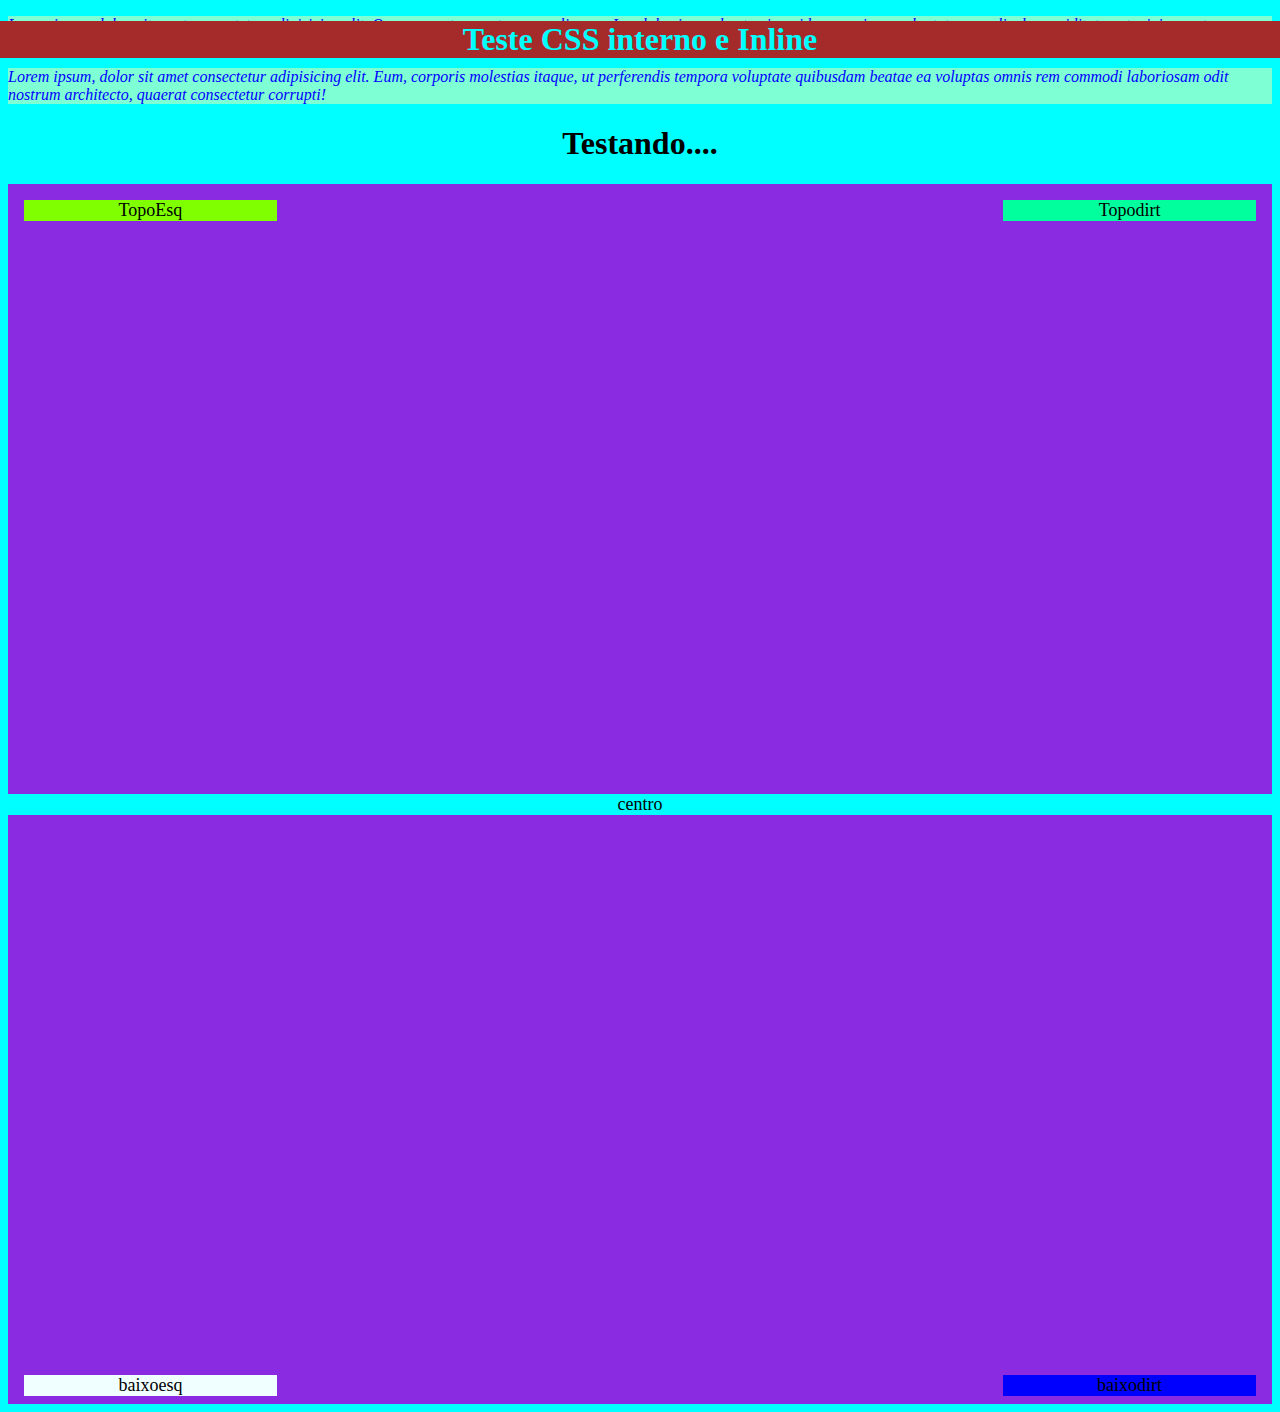
<file: testecss.html>
<!DOCTYPE html>
<html lang="pt-br">
<head>
    <meta charset="UTF-8">
    <meta http-equiv="X-UA-Compatible" content="IE=edge">
    <meta name="viewport" content="width=device-width, initial-scale=1.0">
    <title>Teste css Interno e Inline</title>
    <style>
      body{
          background-color: aqua;
      }
    h1{
        text-align: center;
        font-weight: bold;
    }
    p{
        color: blue;
    }
    .container{
            position:relative;
            background-color: blueviolet;
            width: 100%;
            height: 1220px;
            text-align: center;
        }

        .topoesquerda{
            position: absolute;
            top: 16px;
            left: 16px;
            font-size: 18px;
            width: 20%;
            background-color: chartreuse;    
        }
        .topodireita{
            position: absolute;
            top: 16px;
            right: 16px;
            font-size: 18px;
            width: 20%;
            background-color: rgb(1, 255, 158)
        }
        .centro {
            position: absolute;
            top: 50%;
            width: 100%;
            text-align: center;
            font-size: 18px;
            background-color: aqua;
        }
        .baixoesquerda{
            position: absolute;
            bottom: 8px;
            left: 16px;
            font-size: 18px;
            width: 20%;
            background-color: azure;
        }
        .baixodireita{
            position: absolute;
            bottom: 8px;
            right: 16px;
            font-size: 18px;
            width: 20%;
            background-color: blue;
        }

        .fixo{
            position: fixed;
            z-index: 1030;
            left: 0%;
            right: 0%;
            top: 0%;
        }
    </style>
</head>
<body>
    <header>
        <h1 class="fixo" style="background-color:brown;color: cyan;"> Teste CSS interno e Inline </h1>
        <p style="background-color: aquamarine; font-style: italic;">Lorem ipsum dolor, sit amet consectetur adipisicing elit. Quae esse atque autem rem aliquam. Iure laboriosam beatae in quidem possimus voluptatem, explicabo cupiditate aut minima natus quibusdam impedit quasi magni!</p>
        <p style="background-color: aquamarine; font-style: italic;">Lorem ipsum, dolor sit amet consectetur adipisicing elit. Eum, corporis molestias itaque, ut perferendis tempora voluptate quibusdam beatae ea voluptas omnis rem commodi laboriosam odit nostrum architecto, quaerat consectetur corrupti!</p>
    </header>
    <div class="main">
        <h1>Testando....</h1>
        <div class="container">
            <div class="topoesquerda">TopoEsq</div>
            <div class="topodireita">Topodirt</div>
            <div class="baixoesquerda">baixoesq</div>
            <div class="baixodireita">baixodirt</div>
            <div class="centro">centro</div>
        </div>

    </div>
     
    
       
</body>
</html>
</file>
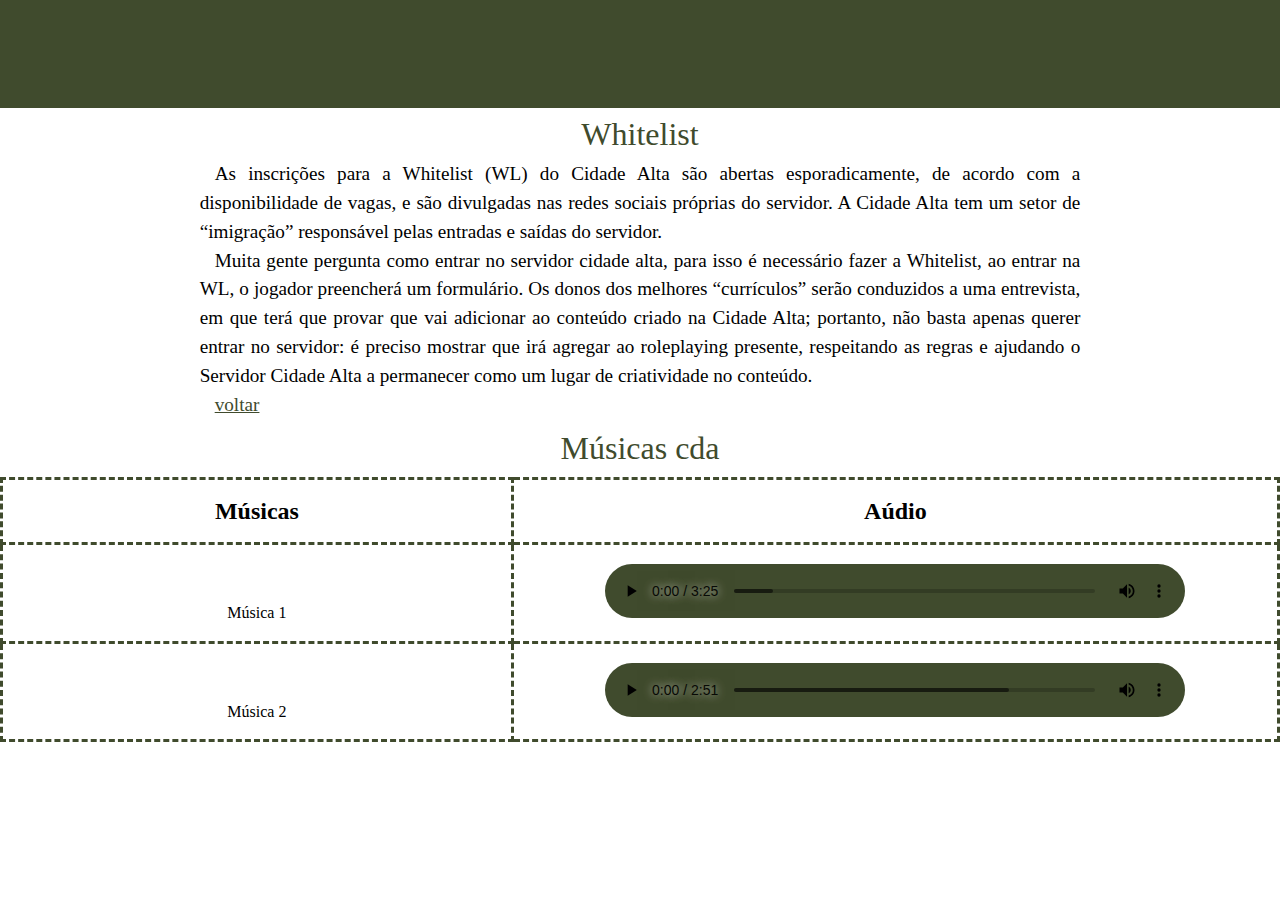
<file: wlcda.html>
<!DOCTYPE html>
<html lang="en">
<head>
    <meta charset="UTF-8">
    <meta http-equiv="X-UA-Compatible" content="IE=edge">
    <meta name="viewport" content="width=device-width, initial-scale=1.0">
    <link rel="stylesheet" href="css/reset.css"> 
  <link rel="stylesheet" href="css/estilo.css">
  <link rel="icon" href="img/favicon.ico">
    <title>WL CDA</title>
</head>
<body>
    <header>
        <h1 class="coisinha"> Como Fazer wl no cda</h1>
    </header>
    <div class="container">
    <h1> Whitelist </h1>
    <p class="coisinha">As inscrições para a Whitelist (WL) do Cidade Alta são abertas esporadicamente, de acordo com a disponibilidade de vagas, e são divulgadas nas redes sociais próprias do servidor. A Cidade Alta tem um setor de “imigração” responsável pelas entradas e saídas do servidor.</p>
    <p class="coisinha">Muita gente pergunta como entrar no servidor cidade alta, para isso é necessário fazer a Whitelist, ao entrar na WL, o jogador preencherá um formulário. Os donos dos melhores “currículos” serão conduzidos a uma entrevista, em que terá que provar que vai adicionar ao conteúdo criado na Cidade Alta; portanto, não basta apenas querer entrar no servidor: é preciso mostrar que irá agregar ao roleplaying presente, respeitando as regras e ajudando o Servidor Cidade Alta a permanecer como um lugar de criatividade no conteúdo.</p>
    <p class="coisinha" ><a href="index.html">voltar</a></p>
    </div>
    <h1 class="coisinha"> Músicas cda</h1>
    <table class="coisinha">
      <tr>
        <th>
            Músicas
        </th>
        <th>
            Aúdio
        </th>
    </tr>
    <tr>
        <td>
            Música 1
        </td>
        <td>
          <audio controls autoplay>
            <source src="musicas/Alta é o Terror -  Cidade Alta RP - By Cevero Snap (CLIPE OFICIAL) (64 kbps).mp3" type="audio/mpeg">
          </audio>
        </td>
       
    </tr>
    <tr>
      <td>
        Música 2
    </td>
    <td>
      <audio controls autoplay>
        <source src="musicas/Ceveriin - O Naruná - Cidade Alta RP (64 kbps).mp3" type="audio/mpeg">
      </audio>
    </td>
    </tr>
      </table>
</body>
</html>
</file>
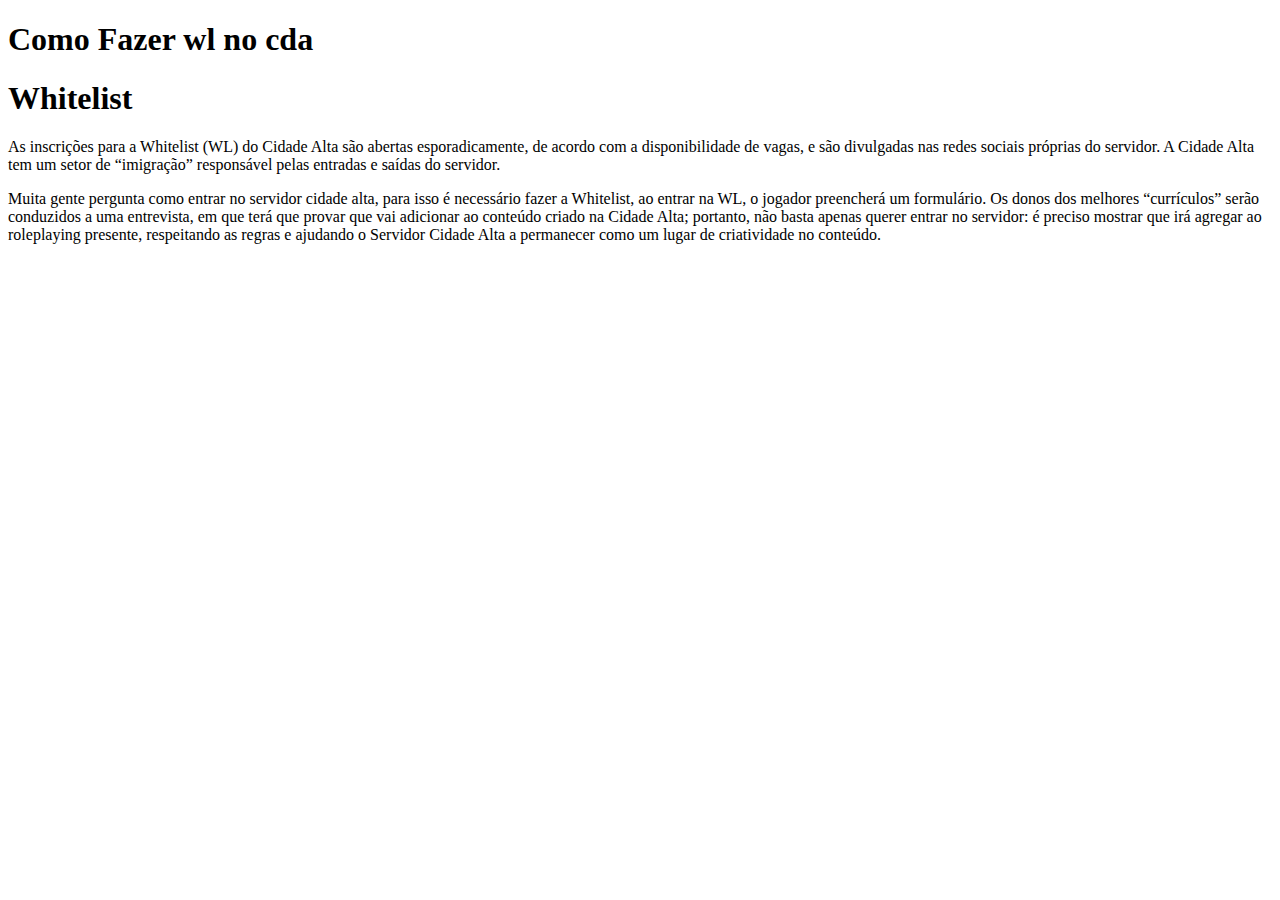
<file: meu-primeiro-site-/wlcda.html>
<!DOCTYPE html>
<html lang="en">
<head>
    <meta charset="UTF-8">
    <meta http-equiv="X-UA-Compatible" content="IE=edge">
    <meta name="viewport" content="width=device-width, initial-scale=1.0">
    <title>WL CDA</title>
</head>
<body>
    <header>
        <h1> Como Fazer wl no cda</h1>
    </header>
    <div class="container">
    <h1> Whitelist </h1>
    <p>As inscrições para a Whitelist (WL) do Cidade Alta são abertas esporadicamente, de acordo com a disponibilidade de vagas, e são divulgadas nas redes sociais próprias do servidor. A Cidade Alta tem um setor de “imigração” responsável pelas entradas e saídas do servidor.</p>
    <p>Muita gente pergunta como entrar no servidor cidade alta, para isso é necessário fazer a Whitelist, ao entrar na WL, o jogador preencherá um formulário. Os donos dos melhores “currículos” serão conduzidos a uma entrevista, em que terá que provar que vai adicionar ao conteúdo criado na Cidade Alta; portanto, não basta apenas querer entrar no servidor: é preciso mostrar que irá agregar ao roleplaying presente, respeitando as regras e ajudando o Servidor Cidade Alta a permanecer como um lugar de criatividade no conteúdo.</p>
    </div>
</body>
</html>
</file>
<file: css/estilo.css>
html{
  scroll-behavior: smooth;
}

.itens_menu{
  text-align: center;
}

.itens_menu li{
  font-size: 1.3em;
  line-height: 1.5;
}

body{
  background-color: white;
}

.container{

  width: 80%;
  margin: auto;
  position: relative;

}

header{
  background-color: #404b2d;
  padding: 2%;
  display: flex;
  flex-direction: column;
  align-items: baseline;
  top: 0%;
  font-family: 'Staatliches', cursive;
}

.fixo{
  position: fixed;
  width: 100%;
  z-index: 1000;
}

h1{
  text-align: center;
  color: #404b2d;
  font-size: 2em;
  margin: 1%;
  margin-bottom: 1%;
  font-family: 'Staatliches', cursive;
}

h2{
  text-align: center;
  color: #404b2d;
  font-size: 2em;
  margin: 1%;
  margin-bottom: 1%;
  font-family: 'Staatliches', cursive;
}

h3{
  text-align: center;
  color: #404b2d;
  font-size: 2em;
  margin: 1%;
  margin-bottom: 1%;
  font-family: 'Staatliches', cursive;
}

h4{
  text-align: center;
  color: black;
  font-size: 2em;
  margin: 1%;
  margin-bottom: 1%;
  font-family: 'Staatliches', cursive;
}

img{
  width: 20%;
}

figure{

  text-align: center;
  margin-top: 1.5%;
  margin-bottom: 1.5%;
}

.img_topo{
  width: 80%;
  margin-top: 20%;
}
p{
  margin-left: 7%;
  margin-right: 7%;
  font-size: 1.2em;
  text-indent: 15px;
  text-align: justify;
  line-height: 1.5;
  font-family: 'Baloo 2', cursive;
}

.img_insta{
  width: 5%;
}

.img_twitter{
  width: 5%;
}

a{
  color: black;
  width: 20%;
}

footer {
  text-align: center;
  padding: 20px;
  background-color: #404b2d;
  color: black;
}

section{
    margin-top: 2%;
    margin-bottom: 2%;
}

.itens_menu a:link, .itens_menu a:visited{
    color: black;
    text-decoration: none;
}

.itens_menu a:hover{
  background-color: #404b2d;
}

li.a{
  list-style-type: circle;
  font-size: 1.2em;
  text-indent: 15px;
  text-align: justify;
  line-height: 1.5;
}

.direita{
  float: right;
  margin-left: 2%; 
  width: 20%;
}


/* unvisited link */
a:link {
  color: #404b2d;
}

/* visited link */
a:visited {
  color: #404b2d; 

}

/* mouse over link */
a:hover {
  color: #404b2d; 

}

/* selected link */
a:active {
  color: black; 
}

.voltar{
  text-align: center;
  text-indent: 40px;
  font-size: 1.5em;
}

table{
  width: 100%;
  border-collapse: collapse;
}

table, th, td {
  border: 3px dashed #404b2d;
  padding: 1.5%;
  text-align: center;
  font-family: 'Staatliches', cursive;
}

td:first-child { 
  width: 40%;  
}
td:first-child + td {  
  width: 60%; 
}

th{

  font-size: 1.5em;
  font-weight: bolder;
  color;  

}

audio{
  width: 80%;
}

audio::-webkit-media-controls-panel{ 
  background-color:#404b2d !important; 
}

input[type=text], select, input[type=email], input[type=submit], input[type=tel], input[type=message] {
  width: 50%;
  padding: 12px 20px;
  margin: 8px 0;
  border: 1px solid rgb(0, 0, 0);
  border-radius: 10px;
  box-sizing: border-box;
  font-family: 'Baloo 2', cursive;
}

input[type=submit]:hover {
  background-color: #404b2d;
}

label {
  padding: 12px 12px 12px 0;
  display: inline-block;
}

.form{
  border-radius: 15px;
  background-color: #7a7b7c;
  padding: 10px;
}

.col-25 {
  float: left;
  width: 25%;
  margin-top: 6px;
}

.col-75 {
  float: left;
  width: 75%;
  margin-top: 6px;
}

.row:after {
  content: "";
  display: table;
  clear: both;
}

form{
  box-sizing: border-box;
}

.img_dtopoo{
  width: 10%;
}

@media screen and (max-width: 600px) { 

  .col-25, .col-75, input[type=submit] {
    width: 100%;
    margin-top: 0;
  }
}

@media screen and (min-width: 601px){
  header{
      background-color: #404b2d;
      flex-direction: row;
      
  }

  .itens_menu{
      position: absolute;
      right: 6%;
      top: 40%;
      width: 70%;
  }
  .itens_menu ul li{
      display: inline;
      margin-left: 1%;
  }

  .img_dtopoo{
      margin-right: 60%;
  }

}
</file>
